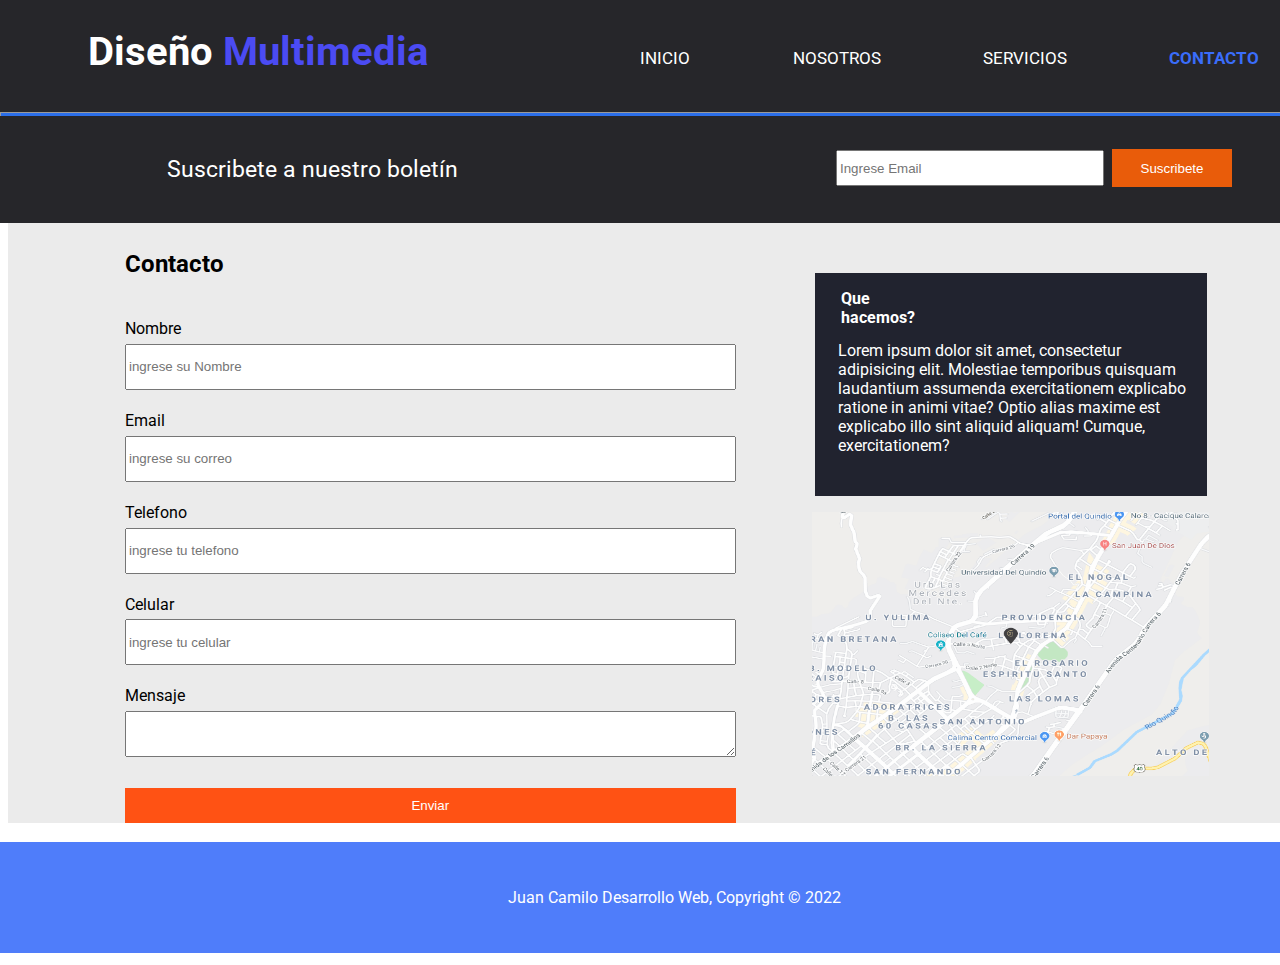
<file: contacto.html>
<!DOCTYPE html>
<html lang="en">
<head>
    <meta charset="UTF-8">
    <meta http-equiv="X-UA-Compatible" content="IE=edge">
    <meta name="viewport" content="width=device-width, initial-scale=1.0">
    <link rel="stylesheet" href="estilos/style3.css">
    <title>trabajo</title>
</head>
    <body>
        <nav>
            <div>
                <h1>Diseño <span>Multimedia</span></h1>
                <a href="inicio.html">INICIO</a>
                <a href="nosotros.html">NOSOTROS</a>
                <a href="servicio.html">SERVICIOS</a>
                <a href="contacto.html" class="texto_color1"><b>CONTACTO</b></a>
            </div>
        </nav>
        <hr>
        <div class="cajon_1">
            <p class="cajon1">Suscribete a nuestro boletín</p>
            <input class="correo" type="email" name="direccionemail" placeholder="Ingrese Email">
            <input class="boton" type="submit" value="Suscribete">
        </div>

        <div class="cajon5">
            <div class="formulario">
                <h2 class="texto-inicial">Contacto</h2>
                <p class= "input-"> Nombre </p>
                <input class="input-2" placeholder="ingrese su Nombre"type="text">
                <p class= "input-"> Email</p>
                <input class="input-2" placeholder="ingrese su correo"type="Email">
                <p class= "input-"> Telefono</p>
                <input class="input-2" placeholder="ingrese tu telefono"type="telefono">
                <p class= "input-"> Celular</p>
                <input class="input-2" placeholder="ingrese tu celular"type="celular">
                <p class= "input-"> Mensaje</p>
                <TExtarea class="input-3" name="" id="" cols="91" rows="15"></TExtarea>
                <button class="enviar"> Enviar</button>
            </div>

            <div class="imgs">
                <div class="cajon4">
                    <p class="texto-inicial3"><b>Que hacemos?</b><br></p>
                    <p class="texto-inicial4"><br><br><br>Lorem ipsum dolor sit amet, consectetur adipisicing elit. Molestiae temporibus quisquam laudantium assumenda exercitationem explicabo ratione in animi vitae? Optio alias maxime est explicabo illo sint aliquid aliquam! Cumque, exercitationem?</p>
                </div><br>
                <img class="img-" src="images/mapaGoogle.png" alt="">
            </div>
        </div>
        <br>

        <footer class="texto_final">
            <p class="texto_final1">Juan Camilo Desarrollo Web, Copyright &copy; 2022</p>
        </footer>
    </body>
</html>
</file>
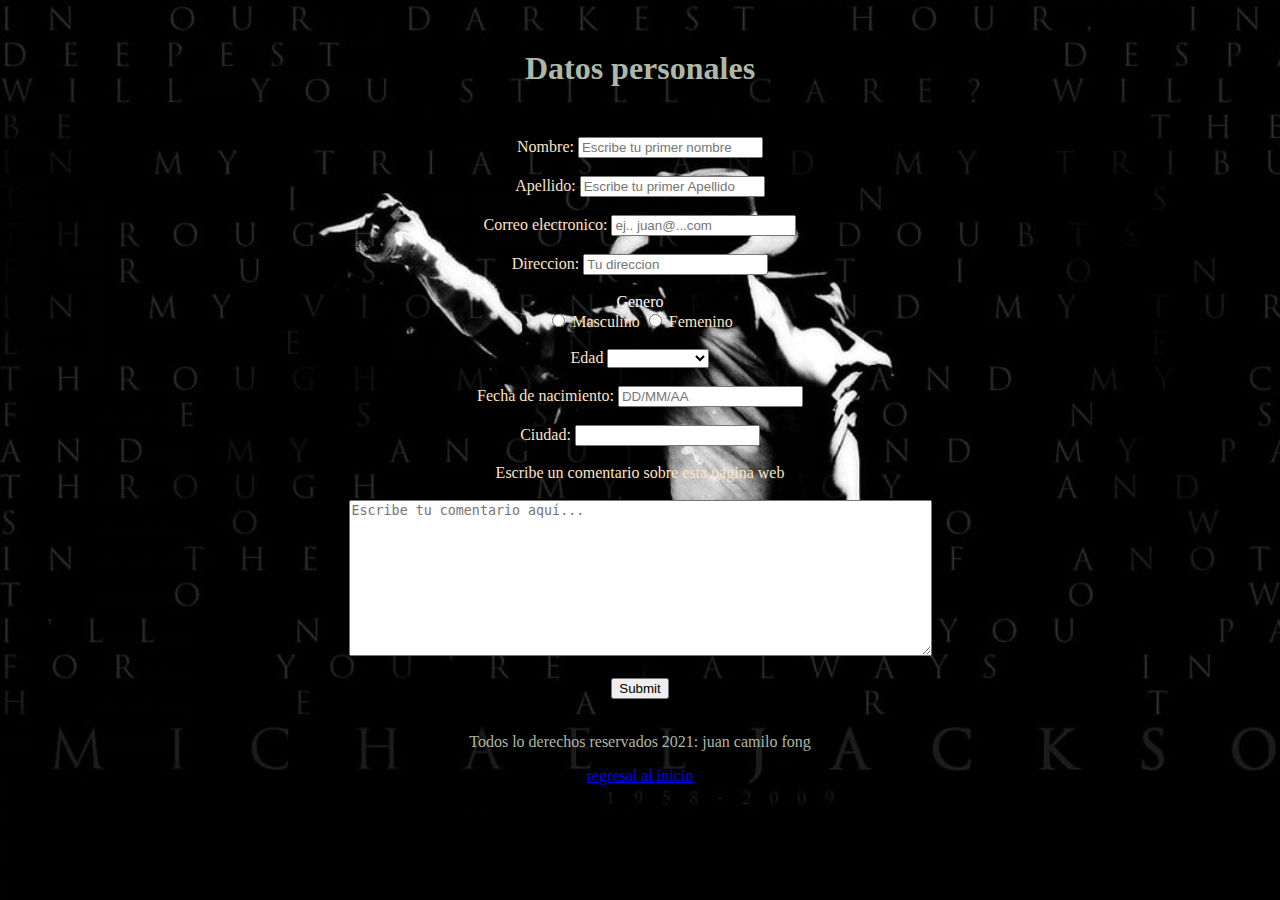
<file: formulario.html>
<!DOCTYPE html>
<html lang="en">
<head>
    <meta charset="UTF-8">
    <meta http-equiv="X-UA-Compatible" content="IE=edge">
    <meta name="viewport" content="width=device-width, initial-scale=1.0">
    <link rel="stylesheet" href="css/style.css">
    <title>Document</title>
</head>
<body class="body2">
<p><h1 class="tittle">Datos personales</h1></p>

    <form>
        <label for="nombre">Nombre: </label>
        <input type="text" id="nombre" placeholder="Escribe tu primer nombre"><br>

        <br><label for="Apellido">Apellido: </label>
        <input type="text" id="Apellido" placeholder="Escribe tu primer Apellido"><br>

        <br><label for="correo">Correo electronico: </label>
        <input type="email" id="correo" placeholder="ej.. juan@...com"><br>

        <br><label for="direccion">Direccion: </label>
        <input type="text" id="direccion" placeholder="Tu direccion"><br>

        <br><label class="genero" for="genero">Genero</label><br>

        <input type="radio" id="genero" >
        <label for="genero">Masculino</label>

        <input type="radio" id="genero" >
        <label for="genero">Femenino</label><br>

        <br><label for="edad">Edad</label>
        <select>
            <option></option>
            <option value="edad_1">Entre 15 y 18</option>
            <option value="edad_2">Entre 19 y 25</option>
            <option value="edad_3">Entre 26 y  30 </option>
        </select><br>

        <br><label for="fecha">Fecha de nacimiento: </label>
        <input type="text" id="fecha" placeholder="DD/MM/AA"><br>

        <br><label for="ciudad">Ciudad: </label>
        <input type="text" id="ciudad" ><br>

        <br><label for="text">Escribe un comentario sobre esta pagina web</label><br>
        <br><textarea cols="70px" rows="10px" placeholder="Escribe tu comentario aquí..."></textarea><br>
        
        <br><input type="submit">
    </form>

    <footer>
        <br><p>Todos lo derechos reservados 2021: juan camilo fong</p>
        <a href="index.html">regresal al inicio</a><br>
    </footer>
</body>
</html>
</file>
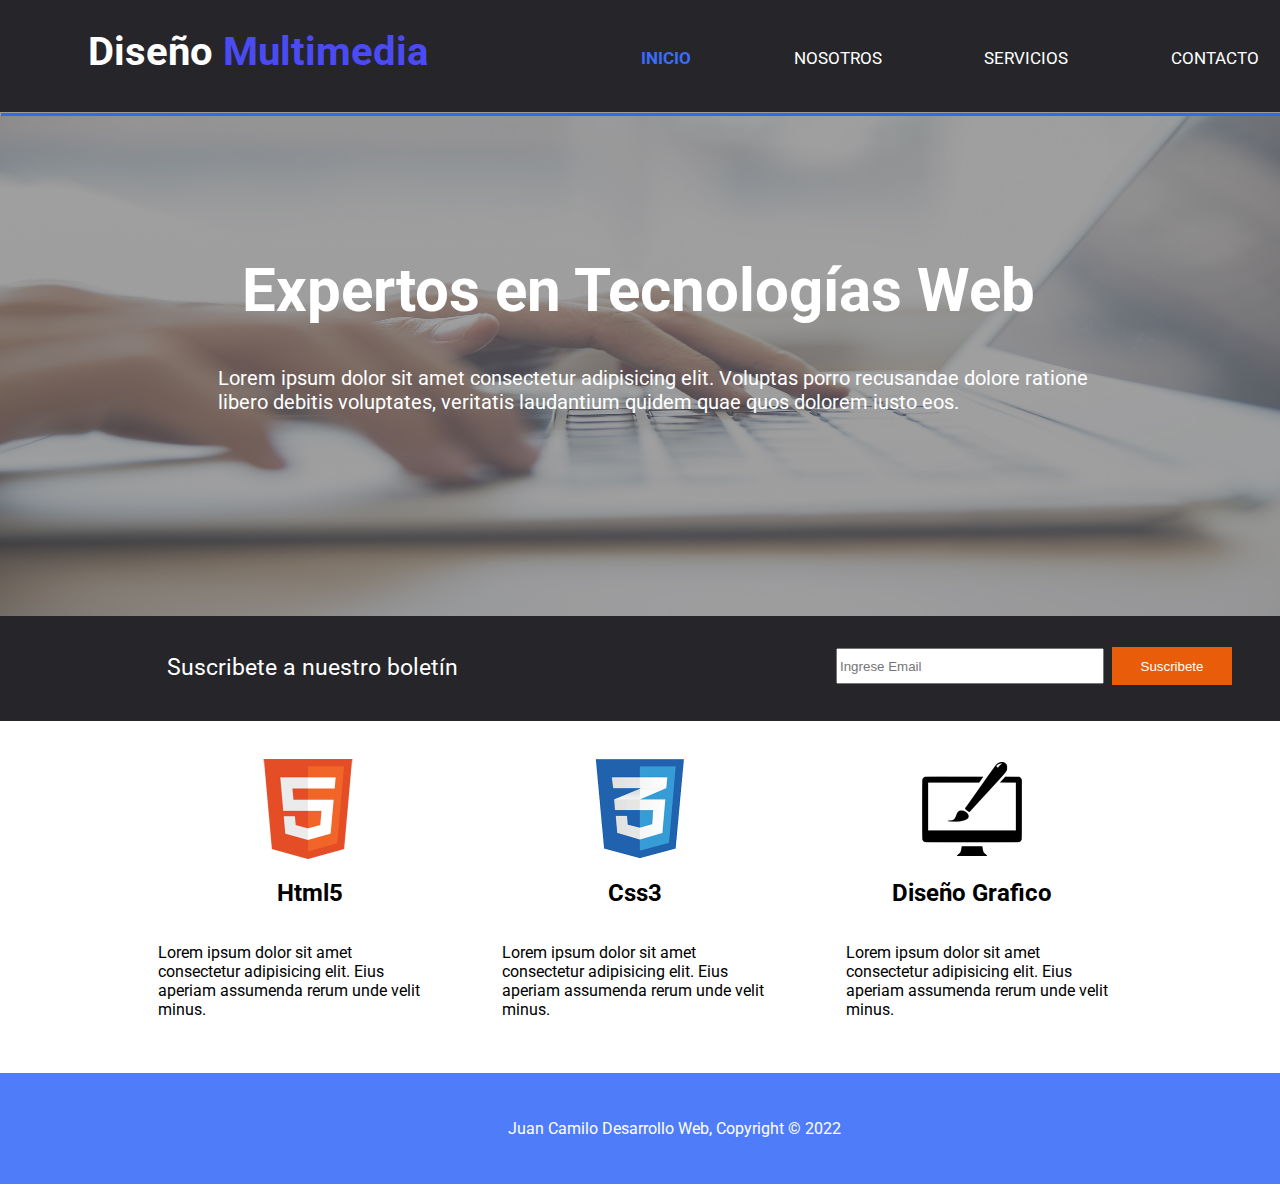
<file: inicio.html>
<!DOCTYPE html>
<html lang="en">
<head>
    <meta charset="UTF-8">
    <meta http-equiv="X-UA-Compatible" content="IE=edge">
    <meta name="viewport" content="width=device-width, initial-scale=1.0">
    <link rel="stylesheet" href="estilos/style.css">
    <title>trabajo</title>
</head>
    <body>
        <nav>
            <div>
                <h1>Diseño <span>Multimedia</span></h1>
                <a href="inicio.html" class="texto_color1"><b>INICIO</b></a>
                <a href="nosotros.html">NOSOTROS</a>
                <a href="servicio.html">SERVICIOS</a>
                <a href="contacto.html">CONTACTO</a>
            </div>
        </nav>
        <hr>
        <img src="images/cabecera.jpg" class="foto1">
        
        <h1 class="texto_principal">Expertos en Tecnologías Web</h1>
        <p class="parrafo_principal">Lorem ipsum dolor sit amet consectetur adipisicing elit. Voluptas porro recusandae dolore ratione libero debitis                                voluptates, veritatis laudantium quidem quae quos dolorem iusto eos.
            
        <div class="cajon_1">
            <p class="cajon1">Suscribete a nuestro boletín</p>
            <input class="correo" type="email" name="direccionemail" placeholder="Ingrese Email">
            <input class="boton" type="submit" value="Suscribete">
        </div>


        <div class="logos">
            <img class="logo1" src="images/logo_html.png" class="foto1">
            <img class="logo1" src="images/logo_css.png" class="foto1">
            <img class="logo1" src="images/logo_brush.png" class="foto1">
        </div>

        <div class="cuadro">
            <h2>Html5</h2>
            <h2 class="centrado">Css3</h2>
            <h2 class="centrado2-5">Diseño Grafico</h2>
        </div>

        <div class="cuadro1">
            <p>Lorem ipsum dolor sit amet consectetur adipisicing elit. Eius aperiam assumenda rerum unde velit minus.</p>
            <p class="centrado2">Lorem ipsum dolor sit amet consectetur adipisicing elit. Eius aperiam assumenda rerum unde velit minus. </p>
            <p class="centrado2-6">Lorem ipsum dolor sit amet consectetur adipisicing elit. Eius aperiam assumenda rerum unde velit minus.</p>
        </div>
    
        <br><br>
        <footer class="texto_final">
            <p class="texto_final1">Juan Camilo Desarrollo Web, Copyright &copy; 2022</p>
        </footer>

    </body>
</html>
</file>
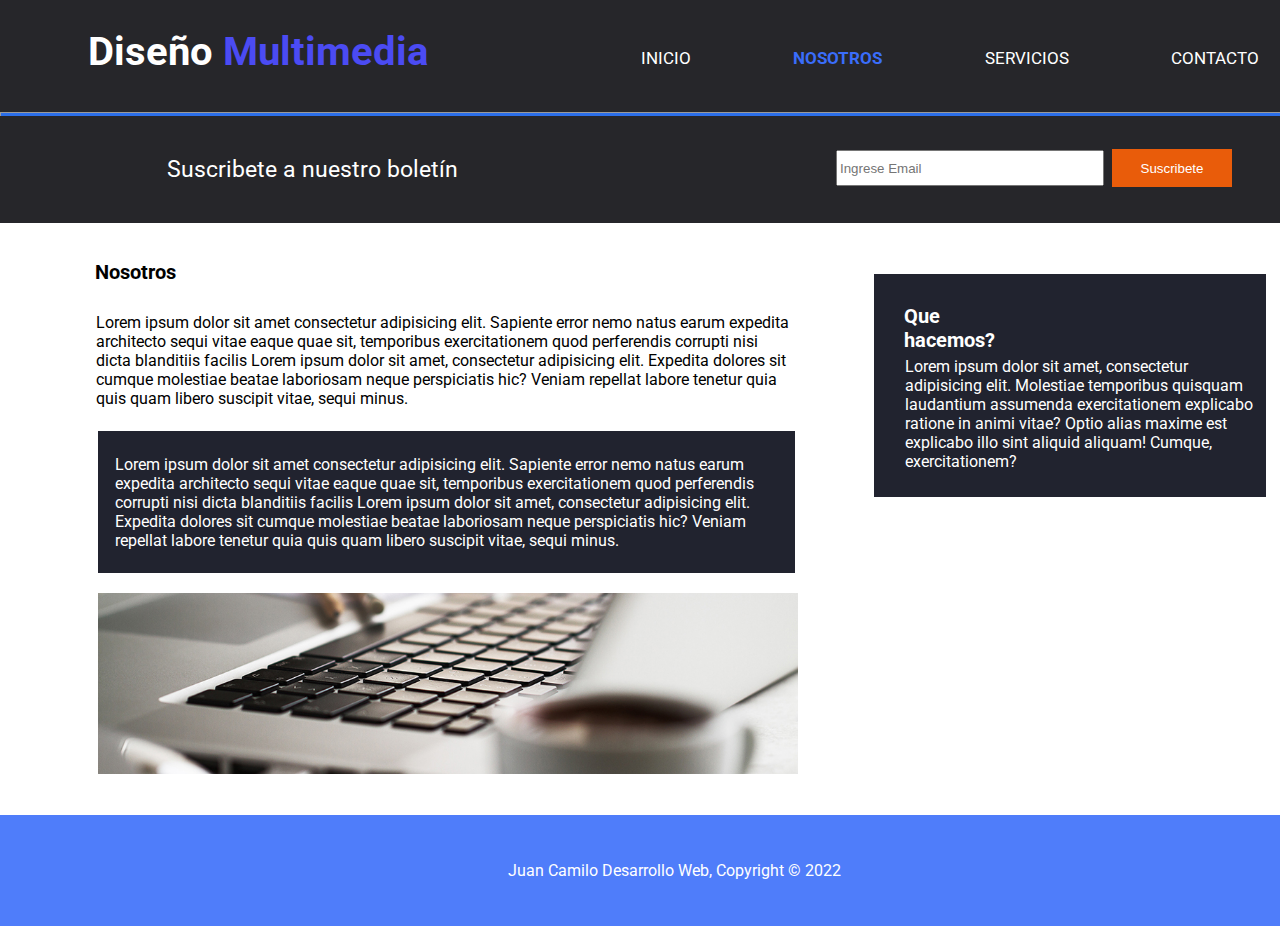
<file: nosotros.html>
<!DOCTYPE html>
<html lang="en">
<head>
    <meta charset="UTF-8">
    <meta http-equiv="X-UA-Compatible" content="IE=edge">
    <meta name="viewport" content="width=device-width, initial-scale=1.0">
    <link rel="stylesheet" href="estilos/style1.css">
    <title>trabajo</title>
</head>
    <body>
        <nav>
            <div>
                <h1>Diseño <span>Multimedia</span></h1>
                <a href="inicio.html">INICIO</a>
                <a href="nosotros.html" class="texto_color1"><b>NOSOTROS</b></a>
                <a href="servicio.html">SERVICIOS</a>
                <a href="contacto.html">CONTACTO</a>
            </div>
        </nav>
        <hr>
        <div class="cajon_1">
            <p class="cajon1">Suscribete a nuestro boletín</p>
            <input class="correo" type="email" name="direccionemail" placeholder="Ingrese Email">
            <input class="boton" type="submit" value="Suscribete">
        </div>


    
        <div class="cajon2">
            <p class="texto-inicial"><b>Nosotros<br></b></p>
            <p class="texto-inicial1"><br><br><br>Lorem ipsum dolor sit amet consectetur adipisicing elit. Sapiente error nemo natus earum expedita architecto sequi vitae eaque quae sit, temporibus exercitationem quod perferendis corrupti nisi dicta blanditiis facilis Lorem ipsum dolor sit amet, consectetur adipisicing elit. Expedita dolores sit cumque molestiae beatae laboriosam neque perspiciatis hic? Veniam repellat labore tenetur quia quis quam libero suscipit vitae, sequi minus.</rem></p>
        </div>

        <div class="cajon3">
            <p class="texto-inicial2"><br><br><br>Lorem ipsum dolor sit amet consectetur adipisicing elit. Sapiente error nemo natus earum expedita architecto sequi vitae eaque quae sit, temporibus exercitationem quod perferendis corrupti nisi dicta blanditiis facilis Lorem ipsum dolor sit amet, consectetur adipisicing elit. Expedita dolores sit cumque molestiae beatae laboriosam neque perspiciatis hic? Veniam repellat labore tenetur quia quis quam libero suscipit vitae, sequi minus.</rem></p>
        </div>

        <img class="imagen2" src="images/891.jpg">
        </div>
    
    
        <div class="cajon4">
            <p class="texto-inicial3"><b>Que hacemos?</b><br></p>
            <p class="texto-inicial4"><br><br><br>Lorem ipsum dolor sit amet, consectetur adipisicing elit. Molestiae temporibus quisquam laudantium assumenda exercitationem explicabo ratione in animi vitae? Optio alias maxime est explicabo illo sint aliquid aliquam! Cumque, exercitationem?</p>
        </div>

        <br><br>
        <footer class="texto_final">
            <p class="texto_final1">Juan Camilo Desarrollo Web, Copyright &copy; 2022</p>
        </footer>
    </body>
</html>
</file>
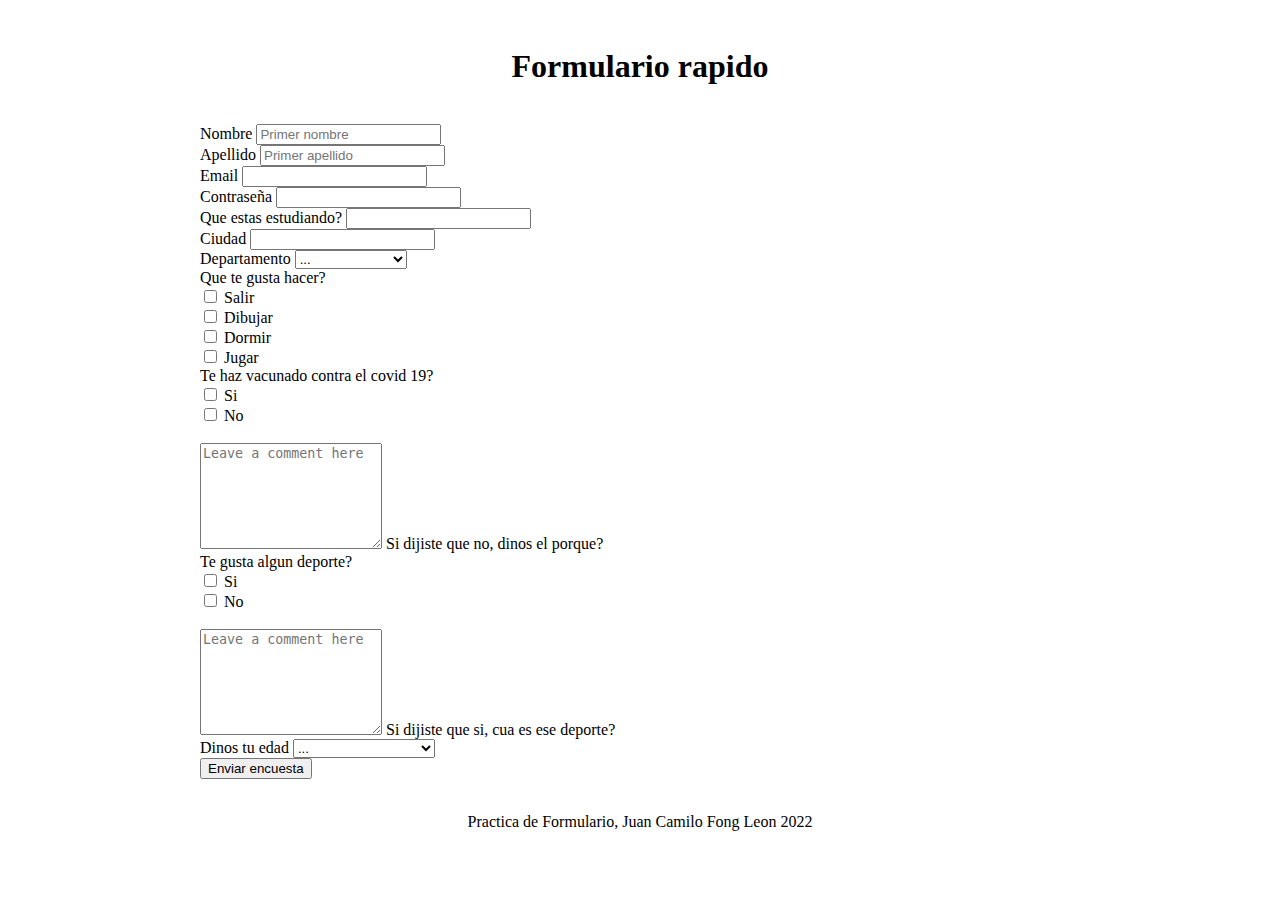
<file: pagina.html>
<!DOCTYPE html>
<html lang="en">
<head>
    <meta charset="UTF-8">
    <meta http-equiv="X-UA-Compatible" content="IE=edge">
    <meta name="viewport" content="width=device-width, initial-scale=1.0">
    <link href="https://cdn.jsdelivr.net/npm/bootstrap@5.1.3/dist/css/bootstrap.min.css" rel="stylesheet" integrity="sha384-1BmE4kWBq78iYhFldvKuhfTAU6auU8tT94WrHftjDbrCEXSU1oBoqyl2QvZ6jIW3" crossorigin="anonymous">
    <title>Document</title>
</head>
<body style="margin: 0 auto; background-image: url(https://img.search.brave.com/L73BPP2QATMxxXEP_2xCi0IYK8uGgOkM2YAxd2AJkRI/rs:fit:640:360:1/g:ce/aHR0cDovL2s0MC5r/bjMubmV0LzA1NTMw/MEFGQS5qcGc); background-size: cover;"><br>
    <h1 style="text-align: center; margin-top: 30px;">Formulario rapido</h1><br>

   

    <form class="row g-3" style="margin-left: 200px; margin-right: 200px;" >
        <div class="row g-3">
            <div class="col">
                <label for="inputPassword4" class="form-label">Nombre</label>
              <input type="text" class="form-control" placeholder="Primer nombre">
            </div>
            <div class="col">
                <label for="inputPassword4" class="form-label">Apellido</label>
              <input type="text" class="form-control" placeholder="Primer apellido">
            </div>
        </div>
        <div class="col-md-6">
          <label for="inputEmail4" class="form-label">Email</label>
          <input type="email" class="form-control" id="inputEmail4">
        </div>
        <div class="col-md-6">
          <label for="inputPassword4" class="form-label">Contraseña</label>
          <input type="password" class="form-control" id="inputPassword4">
        </div>
        <div class="col-12">
          <label for="inputAddress" class="form-label">Que estas estudiando?</label>
          <input type="text" class="form-control" id="inputAddress">
        </div>
        <div class="col-md-6">
          <label for="inputCity" class="form-label">Ciudad</label>
          <input type="text" class="form-control" id="inputCity">
        </div>
        <div class="col-md-4">
          <label for="inputState" class="form-label">Departamento</label>
          <select id="inputState" class="form-select">
            <option>...</option>
            <option>Cauca</option>
            <option>Valle del cauca</option>
            <option>antioquia</option>
            <option>Quindio</option>
            <option>otro</option>
          </select><br>

        </div>
        <label for="inputState" class="form-label">Que te  gusta hacer?</label>
        <div class="col-12" >
          <div class="form-check" >
            <input class="form-check-input" type="checkbox" id="gridCheck">
            <label class="form-check-label" for="gridCheck">
              Salir
            </label>
          </div>
          <div class="form-check">
            <input class="form-check-input" type="checkbox" id="gridCheck">
            <label class="form-check-label" for="gridCheck">
              Dibujar
            </label>
          </div>
          <div class="form-check">
            <input class="form-check-input" type="checkbox" id="gridCheck">
            <label class="form-check-label" for="gridCheck">
              Dormir
            </label>
          </div>
          <div class="form-check">
            <input class="form-check-input" type="checkbox" id="gridCheck">
            <label class="form-check-label" for="gridCheck">
              Jugar
            </label>
          </div>
        </div>

          <label for="inputState" class="form-label">Te haz vacunado contra el covid 19?</label>
          <div class="col-12" >
            <div class="form-check" >
              <input class="form-check-input" type="checkbox" id="gridCheck">
              <label class="form-check-label" for="gridCheck">
                Si
              </label>
            </div>
            <div class="form-check">
              <input class="form-check-input" type="checkbox" id="gridCheck">
              <label class="form-check-label" for="gridCheck">
                No
              </label>
            </div>
          </div><br>

    <div class="form-floating">
        <textarea class="form-control" placeholder="Leave a comment here" id="floatingTextarea2" style="height: 100px"></textarea>
        <label for="floatingTextarea2">  Si dijiste que no, dinos el porque?</label>
      </div>

      <label for="inputState" class="form-label">Te gusta algun deporte?</label>
          <div class="col-12" >
            <div class="form-check" >
              <input class="form-check-input" type="checkbox" id="gridCheck">
              <label class="form-check-label" for="gridCheck">
                Si
              </label>
            </div>
            <div class="form-check">
              <input class="form-check-input" type="checkbox" id="gridCheck">
              <label class="form-check-label" for="gridCheck">
                No
              </label>
            </div>
          </div><br>
          <div class="form-floating">
            <textarea class="form-control" placeholder="Leave a comment here" id="floatingTextarea2" style="height: 100px"></textarea>
            <label for="floatingTextarea2">  Si dijiste que si, cua es ese deporte?</label>
          </div>

          <div class="col-md-4">
            <label for="inputState" class="form-label">Dinos  tu edad</label>
            <select id="inputState" class="form-select">
              <option>...</option>
              <option>soy menor de 18</option>
              <option>soy mayor de 18 </option>
              <option>soy mayor de los 21</option>
              <option>soy mayor de los 25 </option>
              <option>otro</option>
            </select><br>
          </div>



      <div class="col-12">
        <button type="submit" class="btn btn-primary">Enviar encuesta</button>
      </div>
    </form><br>

    <footer>
        <p style="text-align: center;">Practica de Formulario, Juan Camilo Fong Leon 2022 </p>
    </footer><br>
    
</body>
</html>
</file>
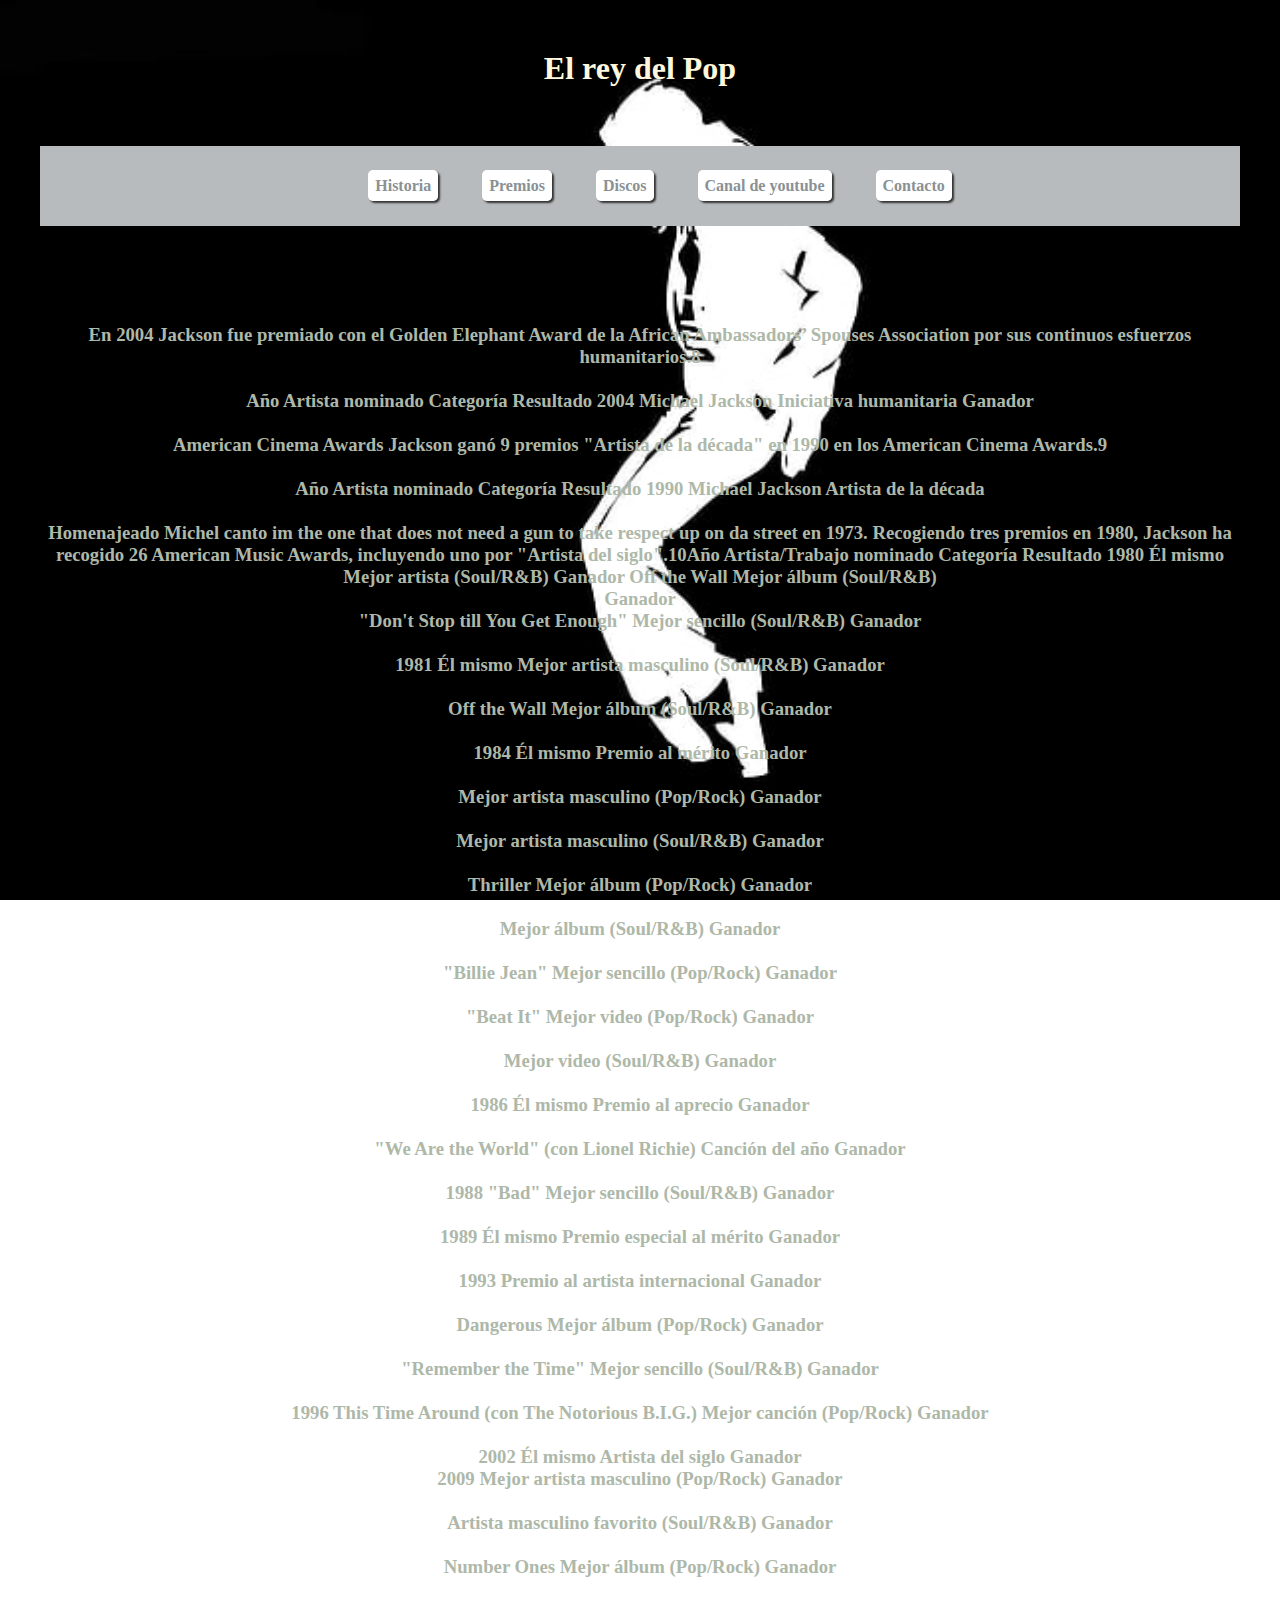
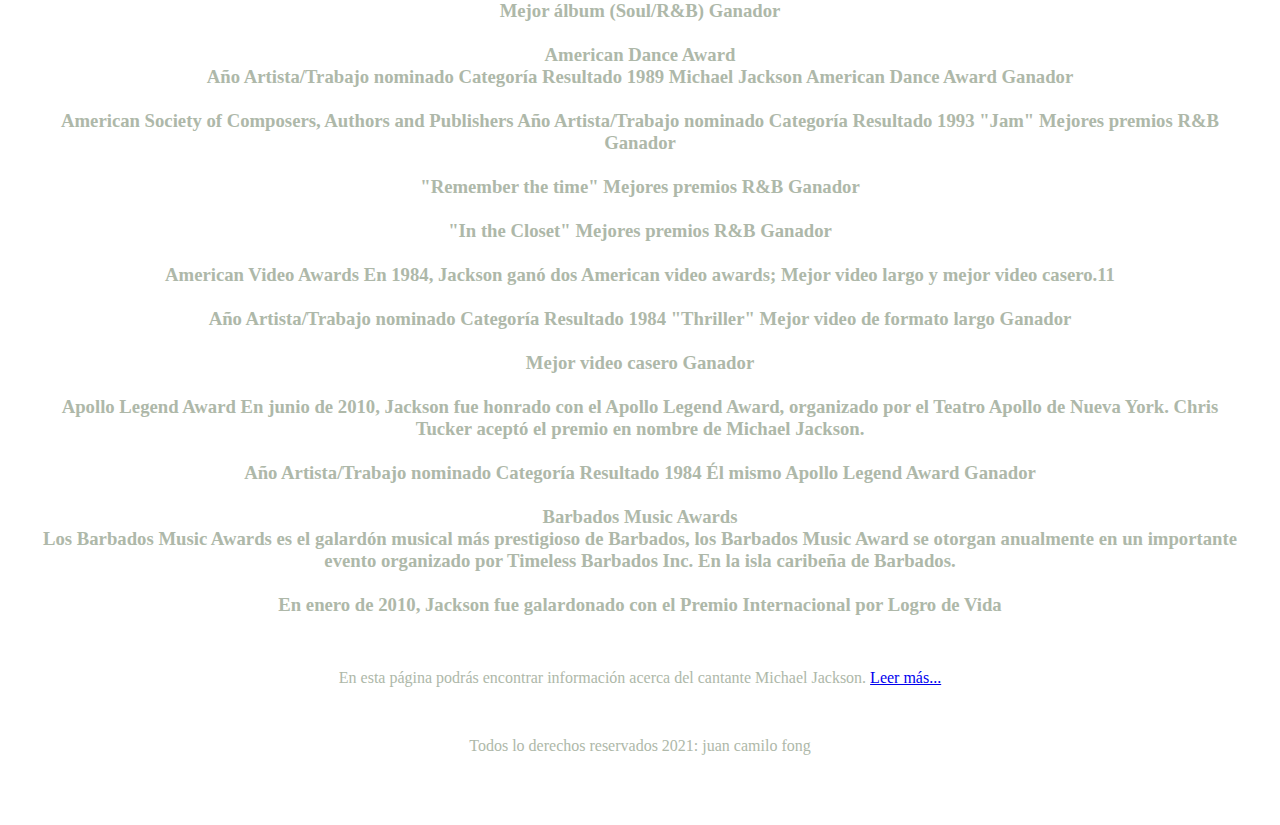
<file: premios.html>
<!DOCTYPE html>
<html lang="en">
<head>
    <meta charset="UTF-8">
    <meta http-equiv="X-UA-Compatible" content="IE=edge">
    <meta name="viewport" content="width=device-width, initial-scale=1.0">
    <link rel="stylesheet" href="css/style.css">
    <title>Document</title>
</head>
<body class="body3">
    <header id="fondo-header">
        <h1>El rey del Pop</h1>
    </header>

    <br><nav>
        <ul>
            <li><a href="index.html">Historia</a></li>
            <li><a href="premios.html">Premios</li></a>
            <li><a href="discos.html">Discos</li></a>
            <li><a href="https://www.youtube.com/watch?v=HzZ_urpj4As" target="blank">Canal de youtube</a></li>
            <li><a href="formulario.html">Contacto</li></a>
        </ul>
    </nav><br>

 <h3><br><p>En 2004 Jackson fue premiado con el Golden Elephant Award de la African Ambassadors’ Spouses Association por sus continuos esfuerzos humanitarios.8​
    <br>
    <br>Año	Artista nominado	Categoría	Resultado
    2004	Michael Jackson	Iniciativa humanitaria	
    Ganador<br>
    <br>American Cinema Awards
    Jackson ganó 9 premios "Artista de la década" en 1990 en los American Cinema Awards.9​
    <br>
    <br>Año	Artista nominado	Categoría	Resultado
    1990	Michael Jackson	Artista de la década
    <br>	
    <br>Homenajeado
    Michel canto im the one that does not need a gun to take respect up on da street en 1973. Recogiendo tres premios en 1980, Jackson ha recogido 26 American Music Awards, incluyendo uno por "Artista del siglo".10​
    Año	Artista/Trabajo nominado	Categoría	Resultado
    1980	Él mismo	Mejor artista (Soul/R&B)	
    Ganador
    Off the Wall	Mejor álbum (Soul/R&B)
    <br>	
    Ganador
    <br>"Don't Stop till You Get Enough"	Mejor sencillo (Soul/R&B)	
    Ganador
    <br>
    <br>1981	Él mismo	Mejor artista masculino (Soul/R&B)	
    Ganador
    <br>
    <br>Off the Wall	Mejor álbum (Soul/R&B)	
    Ganador
    <br>
    <br>1984	Él mismo	Premio al mérito	
    Ganador
    <br>
    <br>Mejor artista masculino (Pop/Rock)	
    Ganador
    <br>
    <br>Mejor artista masculino (Soul/R&B)	
    Ganador
    <br>
    <br>Thriller	Mejor álbum (Pop/Rock)	
    Ganador<br>

    <br>Mejor álbum (Soul/R&B)	
    Ganador
    <br>
    <br>"Billie Jean"	Mejor sencillo (Pop/Rock)	
    Ganador
    <br>
    <br>"Beat It"	Mejor video (Pop/Rock)	
    Ganador
    <br>
    <br>Mejor video (Soul/R&B)	
    Ganador
    <br>
    <br>1986	Él mismo	Premio al aprecio	
    Ganador
    <br>
    <br>"We Are the World" (con Lionel Richie)	Canción del año	
    Ganador
    <br>
    <br>1988	"Bad"	Mejor sencillo (Soul/R&B)	
    Ganador
    <br>
    <br>1989	Él mismo	Premio especial al mérito	
    Ganador
    <br>
    <br>1993	Premio al artista internacional	
    Ganador
    <br>
    <br>Dangerous	Mejor álbum (Pop/Rock)	
    Ganador
    <br>
    <br>"Remember the Time"	Mejor sencillo (Soul/R&B)	
    Ganador
    <br>
    <br>1996	This Time Around (con The Notorious B.I.G.)	Mejor canción (Pop/Rock)	
    Ganador
    <br>
    <br>2002	Él mismo	Artista del siglo	
    Ganador
    <br>2009	Mejor artista masculino (Pop/Rock)	
    Ganador
    <br>
    <br>Artista masculino favorito (Soul/R&B)	
    Ganador
    <br>
    <br>Number Ones	Mejor álbum (Pop/Rock)	
    Ganador
    <br>
    <br>Mejor álbum (Soul/R&B)	
    Ganador
    <br>
    <br>American Dance Award
    <br>Año	Artista/Trabajo nominado	Categoría	Resultado
    1989	Michael Jackson	American Dance Award	
    Ganador
    <br>
    <br>American Society of Composers, Authors and Publishers
    Año	Artista/Trabajo nominado	Categoría	Resultado
    1993	"Jam"	Mejores premios R&B	
    Ganador
    <br>
    <br>"Remember the time"	Mejores premios R&B	
    Ganador
    <br>
    <br>"In the Closet"	Mejores premios R&B	
    Ganador
    <br>
    <br>American Video Awards
    En 1984, Jackson ganó dos American video awards; Mejor video largo y mejor video casero.11​
    <br>
    <br>Año	Artista/Trabajo nominado	Categoría	Resultado
    1984	"Thriller"	Mejor video de formato largo	
    Ganador
    <br>
    <br>Mejor video casero	
    Ganador
    <br>
    <br>Apollo Legend Award
    En junio de 2010, Jackson fue honrado con el Apollo Legend Award, organizado por el Teatro Apollo de Nueva York. Chris Tucker aceptó el premio en nombre de Michael Jackson.
    <br>
    <br>Año	Artista/Trabajo nominado	Categoría	Resultado
    1984	Él mismo	Apollo Legend Award	
    Ganador
    <br>
    <br>Barbados Music Awards
    <br>Los Barbados Music Awards es el galardón musical más prestigioso de Barbados, los Barbados Music Award se otorgan anualmente en un importante evento organizado por Timeless Barbados Inc. En la isla caribeña de Barbados.
    <br>
    <br>En enero de 2010, Jackson fue galardonado con el Premio Internacional por Logro de Vida</p>
 </h3>
 <br>
 

    <footer>
        <p class="centrado">En esta página podrás encontrar información acerca del cantante Michael Jackson. <a href="https://es.wikipedia.org/wiki/Anexo:Premios_y_nominaciones_de_Michael_Jackson#AASA_Awards" target="_blank">Leer más...</a></p>

        <br><p>Todos lo derechos reservados 2021: juan camilo fong</p>
    </footer>
</body>
</html>
</file>
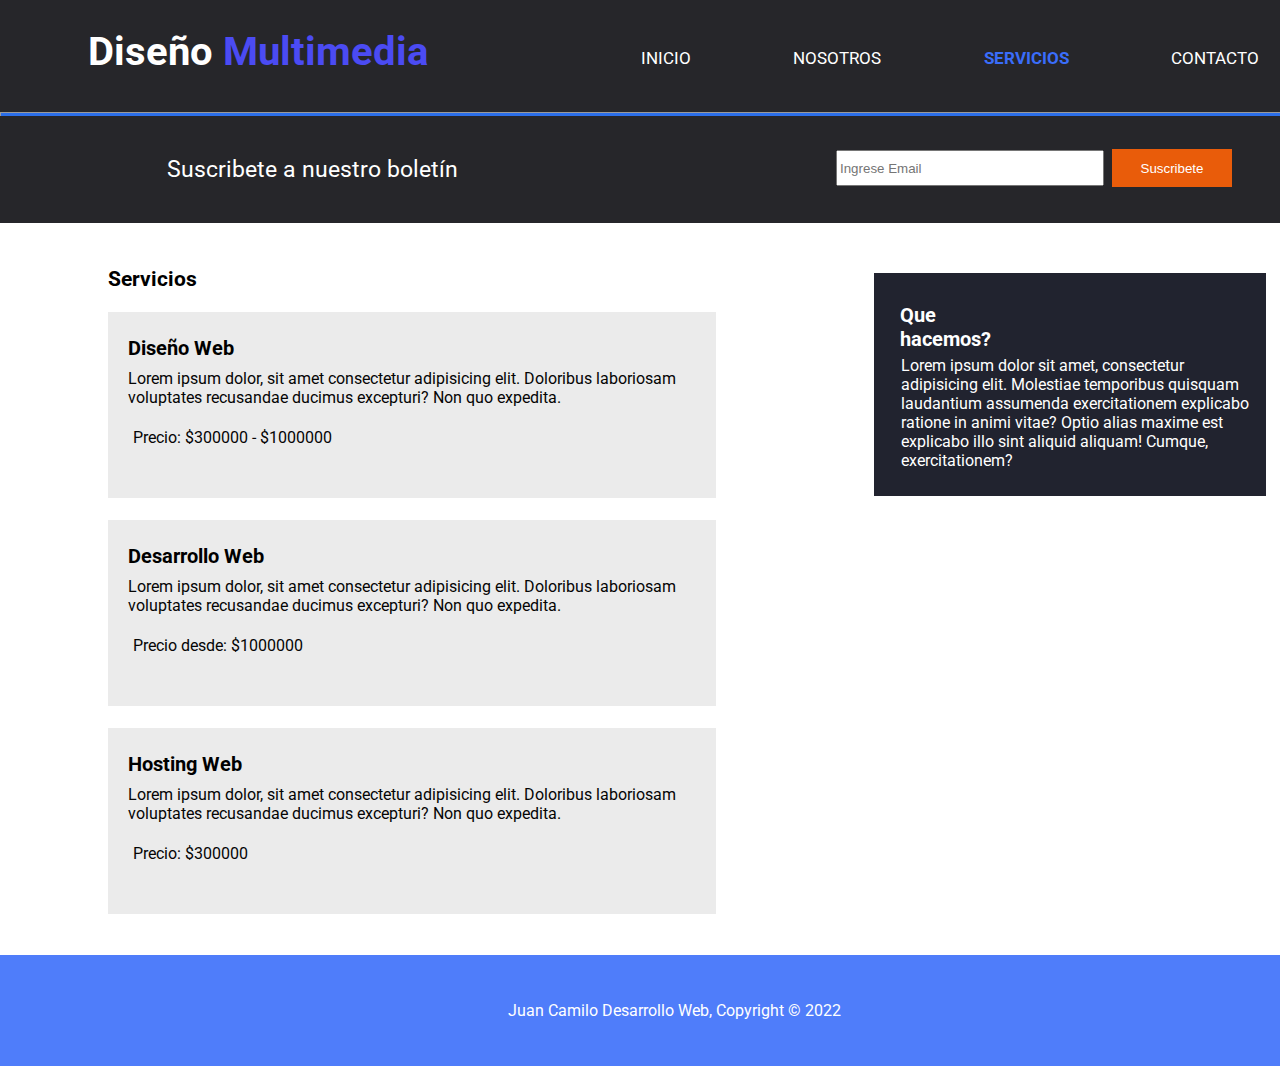
<file: servicio.html>
<!DOCTYPE html>
<html lang="en">
<head>
    <meta charset="UTF-8">
    <meta http-equiv="X-UA-Compatible" content="IE=edge">
    <meta name="viewport" content="width=device-width, initial-scale=1.0">
    <link rel="stylesheet" href="estilos/style2.css">
    <title>servicio</title>
</head>
    <body>
        <nav>
            <div>
                <h1>Diseño <span>Multimedia</span></h1>
                <a href="inicio.html">INICIO</a>
                <a href="nosotros.html">NOSOTROS</a>
                <a href="servicio.html" class="texto_color1"><b>SERVICIOS</b></a>
                <a href="contacto.html">CONTACTO</a>
            </div>
        </nav>
        <hr>
        <div class="cajon_1">
            <p class="cajon1">Suscribete a nuestro boletín</p>
            <input class="correo" type="email" name="direccionemail" placeholder="Ingrese Email">
            <input class="boton" type="submit" value="Suscribete">
        </div>

        <div class="cajon4">
            <p class="texto-inicial1"><b>Que hacemos?</b></p>
            <p class="texto-inicial2"><br><br><br>Lorem ipsum dolor sit amet, consectetur adipisicing elit. Molestiae temporibus quisquam laudantium assumenda exercitationem explicabo ratione in animi vitae? Optio alias maxime est explicabo illo sint aliquid aliquam! Cumque, exercitationem?</p>
        </div>

        <div class="cajon3">
            <p class="texto-inicial"><b>Servicios<br></b></p>

            <div class="cajon2">
                <div>
                    <p class="texto-inicial1-"><b>Diseño Web</b></p>
                </div>
            </div>
            <div class="cajon2">
                <p class="texto-inicial3">Lorem ipsum dolor, sit amet consectetur adipisicing elit. Doloribus laboriosam voluptates recusandae ducimus excepturi? Non quo expedita.</rem></p>
            </div><br><p class="texto-inicial4">Precio: $300000 - $1000000</p><br><br><br>

            <div class="cajon2">
                <div>
                    <p class="texto-inicial1-"><b>Desarrollo Web</b></p>
                </div>
            </div>
            <div class="cajon2">
                <p class="texto-inicial3">Lorem ipsum dolor, sit amet consectetur adipisicing elit. Doloribus laboriosam voluptates recusandae ducimus excepturi? Non quo expedita.</rem></p>
            </div><br><p class="texto-inicial4">Precio desde: $1000000</p><br><br><br>
            
            <div class="cajon2">
                <div>
                    <p class="texto-inicial1-"><b>Hosting Web</b></p>
                </div>
            </div>
            <div class="cajon2">
                <p class="texto-inicial3">Lorem ipsum dolor, sit amet consectetur adipisicing elit. Doloribus laboriosam voluptates recusandae ducimus excepturi? Non quo expedita.</rem></p>
            </div><br><p class="texto-inicial4">Precio: $300000</p><br><br><br><br>
        </div>

        <footer class="texto_final">
            <p class="texto_final1">Juan Camilo Desarrollo Web, Copyright &copy; 2022</p>
        </footer>
    </body>
</html>
</file>
<file: estilos/style3.css>
@import url('https://fonts.googleapis.com/css2?family=Poppins&family=Roboto&display=swap');

/*--------------------- inicio --------------------*/
body{
    font-family: 'Roboto', sans-serif;
}

nav{
    background-color:rgb(38, 38, 42);
    margin-top: -20px;
    margin-left: -10px;
    width: 1351px;
    height: 125px;
}

h1{
    margin-left:90px;
    font-size: 40px;
    margin-top: 40px;
    color: white;
}
span{
    margin-right: 200px;
    color: rgb(75, 75, 243);
    font-size: 40px;
}

a{
    color: white;
    text-decoration: none;
    font-size: 17px;
    margin-right: 90px;
    margin-top: 60px;
}

div{
    display: flex;
    justify-content:space-between;
}

hr{
    width: 1348px;
    height: 3.3px;
    margin-top: -1px;
    margin-left: -8px;
    background-color: rgb(43, 110, 233);
}

/* textos menu */

.texto_color1{
    color: rgb(58, 109, 250);
}

/*  textos */

.texto_final{
    display: flex;
    justify-content: center;
    background-color: rgb(79, 125, 250);
    padding: 30px;
    width: 1289px;
    margin-left: -8px;

}

.texto_final1{
    color:white;

}


.texto-inicial3{
    color: rgb(255, 255, 255);
    margin-left: 16px;
    margin-top: 6px;
}

.texto-inicial4{
    color: rgb(255, 255, 255);
    margin-left: -77px;
    margin-top: 1px;
}



/* imagen */

.img-{
    margin-top: 289px;
    margin-right: 71px;
    width: 397px;
    height: 264px;
}

/* boton */
.enviar{
    background-color: rgb(255, 82, 20);
    margin-top: -400px;
    width: 100%;
    height: 35px;
    border: none;
    color: white;
}

/* cajones */

.cajon_1{
    background-color: rgb(38, 38, 42);
    color: white;
    padding: 17px;
    width: 1315px;
    margin: 0px;
    margin-top: -9px;
    margin-left: -8px;
    font-size: 23px;
}
.cajon1{
    margin-left: 150px;
}
.boton{
    border: none;
    height: 38px;
    width: 120px;
    margin-top: 16px;
    margin-left: -370px;
    margin-right: 100px;
    background-color: rgb(233, 92, 10);
    color: white;
}
.correo{
    margin-top: 17px;
    height: 30px;
    width: 260px;
}

.cajon4{
    background-color: rgb(33, 35, 47);
    padding: 10px;
    width: 372px;
    height: 203px;
    margin-right: -395px;
    margin-top: 50px;
}

.cajon5{
    background-color: rgb(235, 235, 235);
    margin-right: -8px;
    height: 600px;
}

.formulario{
    display: flex;
    flex-direction: column;
    width: 48%;
    margin-left: 117px;
    margin-top: 7px;
}

.input-{
    margin-top: -410px;
}

.input-2{
    margin-top: -441px;
    height: 40px;
}

.input-3{
    margin-top: -441px;
    height: 40px;
}

@media screen and (max-width: 800px) {
    /* tamaños  */
    
    nav{ 
        width: 102.5%;
        height: 170px;
    }

    span {
        margin-right: 111px;
        font-size: 40px;
    }

    a{
        font-size: 17px;
        margin-right: 72px;
        margin-top: 78px;
        margin-left: -22px;
    }

    h1 {
        margin-left: 37px;
        
    }

    hr{
        width: 102.2%;
    }

    .texto_final {
        width: 94.7%;
        margin-top: 248px;
    }
    /* imagenes */

    .foto1{
        width: 102.5%;
        height: 500px;
        margin-left: -10px;  
    }

    .cajon1 {
        margin-left: 22px;

    }

    .cajon_1 {
        color: white;
        padding: 9px;
        width: 100%;
        margin-top: -9px;
    }

    .boton {
        margin-top: 16px;
        margin-left: -325px;
        margin-right: 17px;
    }

    .correo {
        height: 30px;
        width: 227px;
        margin-left: -241px;
    }

    /*-------------------------------------*/

    .img- {
        margin-top: 618px;
        margin-right: 436px;
        width: 340px;
        height: 228px;
    }

    .cajon4 {
        width: 372px;
        height: 203px;
        margin-right: -760px;
        margin-left: -274px;
        margin-top: 620px;
    }

    .input-2 {
        margin-top: -441px;
        height: 40px;
        width: 541px;
    }

    .input-3 {
        margin-top: -441px;
        height: 102px;
        width: 545px;
    }

    .enviar {
        width: 146%;
        height: 35px;
    }

    div {
        margin-left: -8px;
    }
}

@media screen and (max-width: 576px) {
    /* tamaños  */
    h1 {
        display: flex;
        margin-left: 100px;
        margin-right: -401px;
        margin-top: 55px;
        font-size: 48px;
    }
    span {
        margin-right: 111px;
        font-size: 48px;
    }

    nav {
        width: 103.5%;
        height: 192px;
    }

    hr {
        width: 103%;
    }

    a {
        font-size: 20px;
        margin-right: 131px;
        margin-top: 121px;
        margin-left: -112px;
    }

    .cajon1 {
        margin-left: 22px;
        font-size: 16px;
    }

    .correo {
    height: 21px;
    width: 175px;
    margin-left: -241px;
    margin-top: 11px;
    }

    .boton {
        border: none;
        height: 29px;
        width: 78px;
        margin-top: 10px;
        margin-left: -292px;
        background-color: rgb(233, 92, 10);
        color: white;
        margin-right: 7px;
    }

    .texto_final {
        width: 92.1%;
        margin-top: -14px;
        font-size: 24px;
    }

    /*-----------------------------*/
    .formulario {
        width: 48%;
        margin-left: 31px;
        margin-top: 7px;
    }

    .input- {
        margin-top: -411px;
        font-size: 25px;
    }

    .input-2 {
        margin-top: -441px;
        height: 40px;
        width: 503px;
    }

    .input-3 {
        margin-top: -441px;
        height: 102px;
        width: 505px;
    }

    .enviar {
        width: 185%;
        height: 48px;
        font-size: 25px;
    }

    .cajon4 {
        width: 491px;
        height: 302px;
        margin-right: -509px;
        margin-left: -268px;
        margin-top: 620px;
    }

    .texto-inicial4 {
        color: rgb(255, 255, 255);
        margin-left: -120px;
        margin-top: 1px;
        font-size: 24px;
    }

    .img- {
        margin-top: 964px;
        margin-right: 206px;
        width: 507px;
        height: 382px;
    }

    .texto_final {
        margin-top: 758px;
    }

    .texto-inicial3 {
        color: rgb(255, 255, 255);
        margin-left: 16px;
        margin-top: 6px;
        font-size: 26px;
    }

   
}
</file>
<file: css/style.css>
body
{
    text-align: center;
    margin: 0 auto;
    width: 1200px;
    background: url("/imagen/xx.jpg");
    background-size: cover;
    background-attachment: fixed;
}

.body2{
    text-align: center;
    margin: 0 auto;
    width: 1200px;
    background: url("/imagen/n.jpg");
    background-size: cover;
    background-attachment: fixed;
}

.body3{
    text-align: center;
    margin: 0 auto;
    width: 1200px;
    background: url("/imagen/xxx.jpg");
    background-size: cover;
    background-attachment: fixed;
}

.body4{
    
    
    width: 1200px;
    background: url("/imagen/n.jpg");
    background-size: cover;
    background-attachment: fixed;
}

header{
    margin-top: 50px;
}

#fondo-header h1{
    color: cornsilk;
}

form{
    margin-top: 50px;
    font-style: normal;
    color:bisque;
    border-radius:initial;
}

footer{
    margin-bottom: 70px;
}

nav
{
    height: 80px;   
    background: #b7bbbd;
    margin: 20px 0;

}
nav ul{
    width: 800px;
    margin: 0 auto;
    border-radius: 4px;
}
nav ul li{
    display: inline; /*Pone todos los elementos en la misma línea*/
    list-style: none;   /*Quita las viñetas de la lista*/
}
nav ul li a{
    text-decoration: none;  /*Quita el subrayado de los enlaces*/
    color: #8a9194;
    background:#FFF;
    line-height: 80px;
    padding:7px;
    margin:0 20px;
    border-radius: 5px;
    box-shadow:2px 2px 2px #333; /*Añade sombra al contenedor*/
    font-weight: bold;
}
nav ul li a:hover{   /*Cambia el contenedor al pasar el mouse por encima*/
    color: #FFF;
    background: #000;
    box-shadow: 0 0 0 #000;
}
section{
    padding:0 30px 20px;
}
section div{
    text-align: center;
}
section div img{
    width: 500px; /*ancho de imagen*/
    margin: 20px;
}




div{
    border-radius: 50px;
    
}


.uno{
    text-align: center;
    color: rgb(174, 184, 169);
}

p{
    text-align: center;
    color: rgb(174, 184, 169);
}

.tittle{
    margin-top: 50px;
}

.genero{
    color:rgb(255, 255, 255);
}

h1{
    text-align: center;
    color: rgb(174, 184, 169);
    text-decoration: none;
}

h2{
    text-align: center;
    color: rgb(174, 184, 169);
}

img{
    text-align: center;
    width: 500px; 
}

.dos{
    color: rgb(174, 184, 169);
}
</file>
<file: estilos/style.css>
@import url('https://fonts.googleapis.com/css2?family=Poppins&family=Roboto&display=swap');

/*--------------------- inicio --------------------*/
body{
    font-family: 'Roboto', sans-serif;
}

nav{
    background-color:rgb(38, 38, 42);
    margin-top: -20px;
    margin-left: -10px;
    width: 1351px;
    height: 125px;
}

h1{
    margin-left:90px;
    font-size: 40px;
    margin-top: 40px;
    color: white;
}
span{
    margin-right: 200px;
    color: rgb(75, 75, 243);
    font-size: 40px;
}

a{
    color: white;
    text-decoration: none;
    font-size: 17px;
    margin-right: 90px;
    margin-top: 60px;
}

div{
    display: flex;
    justify-content:space-between;
}

hr{
    width: 1348px;
    height: 3.3px;
    margin-top: -1px;
    margin-left: -8px;
    background-color: rgb(43, 110, 233);
}

/* textos menu */

.texto_color1{
    color: rgb(58, 109, 250);
}

/* textos */

.texto_principal{
    display: flex;
    justify-content: center;
    color: white;
    margin-top: -365px;
    margin-left: -3px;
    font-size: 60px;
}

.parrafo_principal{
    display: flex;
    justify-content: center;
    color: white;
    margin-right: 160px;
    margin-left: 210px;
    font-size: 20px;
}

.texto_final{
    display: flex;
    justify-content: center;
    background-color: rgb(79, 125, 250);
    padding: 30px;
    width: 1289px;
    margin-left: -8px;
    margin-right: px;
}

.texto_final1{
    color:white;
    font-family: 'Roboto', sans-serif;
}

.cuadro{
    display: flex;
    justify-content: space-between;
    color: black;
    margin-right: 220px;
    margin-left: 269px;
}

.cuadro1{
    display: flex;
    justify-content: space-between;
    color: black;
    margin-right: 150px;
    margin-left: 150px;
}

.centrado {
    margin-left: 35px;
}


.centrado2{
    margin-left: 68px;
    margin-right: 68px;
}

/* cajones */

.cajon_1{
    background-color: rgb(38, 38, 42);
    color: white;
    padding: 17px;
    width: 1315px;
    margin: 0px;
    margin-top: 200px;
    margin-left: -8px;
    font-size: 23px;
}

.cajon1{
    margin-left: 150px;
}

/* imagenes */

.foto1{
    width: 1349px;
    height: 500px;
    margin-top: -9px;
    margin-left: -8px;  
}

.logos{
    display: flex;
    justify-content: space-between;
    margin-right: 250px;
    margin-left: 250px;
    margin-top: 38px;
}

.logo1{
    width: 100px;
}


/* botones */

.boton{
    border: none;
    height: 38px;
    width: 120px;
    margin-top: 16px;
    margin-left: -370px;
    margin-right: 100px;
    background-color: rgb(233, 92, 10);
    color: white;
}

.correo{
    margin-top: 17px;
    height: 30px;
    width: 260px;
}

/* margenes */

@media screen and (max-width: 800px) {
    /* tamaños  */
    
    nav{ 
        width: 102.5%;
        height: 170px;
    }

    span {
        margin-right: 111px;
        font-size: 40px;
    }

    a{
        font-size: 17px;
        margin-right: 72px;
        margin-top: 78px;
        margin-left: -22px;
    }

    h1 {
        margin-left: 37px;
        
    }

    hr{
        width: 102.2%;
    }

    .texto_final {
        width: 94.7%;
    }
    
    /* imagenes */

    .foto1{
        width: 102.5%;
        height: 500px;
        margin-left: -10px;  
    }

    .cajon1 {
        margin-left: 22px;

    }

    .cajon_1 {
        color: white;
        padding: 9px;
        width: 100%;
        margin-top: 197px;
    }

    .boton {
        margin-top: 16px;
        margin-left: -325px;
        margin-right: 17px;
    }

    .correo {
        height: 30px;
        width: 227px;
        margin-left: -241px;
    }

    /*--------------------------------------------*/

    .logos{
        display: flex;
        justify-content: space-between;
        margin-right: 250px;
        margin-left: 250px;
        margin-top: 38px;
    }

    .logo1 {
        margin-right: 291px;
        margin-left: -146px;
    }


    .cuadro {
        margin-right: 62px;
    margin-left: 120px;
    }

    .cuadro1 {
        margin-right: 55px;
        margin-left: 71px;
    }

    .texto_principal {
        font-size: 49px;
    }

    .parrafo_principal {
        margin-right: 56px;
        margin-left: 72px;
        font-size: 20px;
    }
} /*---------------------------------------------*/

@media screen and (max-width: 576px) {
    /* tamaños  */
    h1 {
        display: flex;
        margin-left: 100px;
        margin-right: -401px;
        margin-top: 55px;
        font-size: 48px;
    }
    span {
        margin-right: 111px;
        font-size: 48px;
    }

    nav {
        width: 103.5%;
        height: 192px;
    }

    hr {
        width: 103%;
    }

    a {
        font-size: 20px;
        margin-right: 131px;
        margin-top: 121px;
        margin-left: -112px;
    }

    .cajon1 {
        margin-left: 22px;
        font-size: 16px;
    }

    .correo {
    height: 21px;
    width: 175px;
    margin-left: -241px;
    margin-top: 11px;
    }

    .boton {
        border: none;
        height: 29px;
        width: 78px;
        margin-top: 10px;
        margin-left: -292px;
        background-color: rgb(233, 92, 10);
        color: white;
        margin-right: 7px;
    }

    .texto_final {
        width: 92.1%;
        margin-top: -14px;
        font-size: 24px;
    }
    .cajon_1 {
        color: white;
        padding: 9px;
        width: 100%;
        margin-top: 144px;
    }

    .foto1 {
        width: 103.5%;
        height: 500px;
        margin-left: -10px;
    }
    .texto_principal {
        font-size: 41px;
        margin-top: -412px;
        margin-left: -410px;
    }

    .parrafo_principal {
        margin-right: 8px;
        margin-left: 13px;
        font-size: 30px;
    }

    .logos {
        display: flex;
        flex-direction: column;
        margin-right: 250px;
        margin-left: 250px;
        margin-top: -189px;
    }

    .logo1 {
        margin-left: -58px;
        width: 179px;
        margin-top: 270px;
    }

    .centrado {
        margin-left: 11px;
        margin-top: 359px;
    }

    .cuadro {
        display: flex;
        flex-direction: column;
        margin-right: 62px;
        margin-left: 224px;
        margin-top: -909px;
        font-size: 27px;
    }

    .centrado2-5 {
        margin-top: 367px;
        margin-left: -71px;
    }

    .cuadro1 {
        flex-direction: column;
        margin-right: 55px;
        margin-left: 71px;
        font-size: 24px;
        margin-top: -903px;
    }

    .centrado2 {
        margin-left: -6px;
        margin-right: -14px;
        margin-top: 342px;
        width: -90px;
    }

    .centrado2-6 {
        margin-top: 336px;
    }
}
</file>
<file: estilos/style1.css>
@import url('https://fonts.googleapis.com/css2?family=Poppins&family=Roboto&display=swap');

/*--------------------- inicio --------------------*/
body{
    font-family: 'Roboto', sans-serif;
}

nav{
    background-color:rgb(38, 38, 42);
    margin-top: -20px;
    margin-left: -10px;
    width: 1351px;
    height: 125px;
}

h1{
    margin-left:90px;
    font-size: 40px;
    margin-top: 40px;
    color: white;
}
span{
    margin-right: 200px;
    color: rgb(75, 75, 243);
    font-size: 40px; 
}

a{
    color: white;
    text-decoration: none;
    font-size: 17px;
    margin-right: 90px;
    margin-top: 60px;
}

div{
    display: flex;
    justify-content:space-between;
}

hr{
    width: 1348px;
    height: 3.3px;
    margin-top: -1px;
    margin-left: -8px;
    background-color: rgb(43, 110, 233);
}

/* textos menu */

.texto_color1{
    color: rgb(58, 109, 250);
}

/*  textos */

.texto_final{
    display: flex;
    justify-content: center;
    background-color: rgb(79, 125, 250);
    padding: 30px;
    width: 1289px;
    margin-left: -8px;
    margin-right: px;
    margin-top: 280px;
}

.texto_final1{
    color:white;
}

.texto-inicial{
    font-size: 20px;
    color: black;
    font-family: 'Roboto', sans-serif;
}
.texto-inicial1{
    color: black;
    font-family: 'Roboto', sans-serif;
    margin-left: -80px;
}

.texto-inicial2{
    color: white;
    font-family: 'Roboto', sans-serif;
    margin-top: -50px;
}

.texto-inicial3{
    font-size: 20px;
    color: rgb(255, 255, 255);
    font-family: 'Roboto', sans-serif;
    margin-left: 20px;
}
.texto-inicial4{
    color: rgb(255, 255, 255);
    font-family: 'Roboto', sans-serif;
    margin-left: -90px;
}


/* imagen */

.imagen2{   
    width: 700px;
    margin-top: 20px;
    margin-left: 90px;
}

/* cajones */

.cajon_1{
    background-color: rgb(38, 38, 42);
    color: white;
    padding: 17px;
    width: 1315px;
    margin: 0px;
    margin-top: -9px;
    margin-left: -8px;
    font-size: 23px;
}
.cajon1{
    margin-left: 150px;
}
.boton{
    border: none;
    height: 38px;
    width: 120px;
    margin-top: 16px;
    margin-left: -370px;
    margin-right: 100px;
    background-color: rgb(233, 92, 10);
    color: white;
}
.correo{
    margin-top: 17px;
    height: 30px;
    width: 260px;
}


.cajon2{
    color: white;
    padding: 17px;
    width: 700px;
    margin-left: 70px;
}

.cajon3{
    background-color: rgb(33, 35, 47);
    padding: 17px;
    width: 663px;
    height: 108px;
    margin-left: 90px;
    margin-top: -10px;
}

.cajon4{
    background-color: rgb(33, 35, 47);
    font-family: 'Roboto', sans-serif;
    padding: 10px;
    width: 372px;
    height: 203px;
    margin-left: 866px;
    margin-top: -504px;
}

@media screen and (max-width: 800px) {
    /* tamaños  */
    
    nav{ 
        width: 102.5%;
        height: 170px;
    }

    span {
        margin-right: 111px;
        font-size: 40px;
    }

    a{
        font-size: 17px;
        margin-right: 72px;
        margin-top: 78px;
        margin-left: -22px;
    }

    h1 {
        margin-left: 37px;
        
    }

    hr{
        width: 102.2%;
    }

    .texto_final {
        width: 94.7%;
    }
    
    /* imagenes */

    .foto1{
        width: 102.5%;
        height: 500px;
        margin-left: -10px;  
    }

    .cajon1 {
        margin-left: 22px;

    }

    .cajon_1 {
        color: white;
        padding: 9px;
        width: 100%;
        margin-top: -9px;
    }

    .boton {
        margin-top: 16px;
        margin-left: -325px;
        margin-right: 17px;
    }

    .correo {
        height: 30px;
        width: 227px;
        margin-left: -241px;
    }

    /*-------------------------------------*/

    .cajon2 {
        margin-left: 35px;
    }

    .cajon3 {
        margin-left: 52px;
        margin-top: -10px;
    }

    .imagen2 {
        margin-top: 20px;
        margin-left: 53px;
    }

    .cajon4 {
        padding: 10px;
        width: 683px;
        height: 159px;
        margin-left: 52px;
        margin-top: 22px;
    }

    .texto_final {
        margin-top: 0px;
    }
}


@media screen and (max-width: 576px) {
    /* tamaños  */
    h1 {
        display: flex;
        margin-left: 100px;
        margin-right: -401px;
        margin-top: 55px;
        font-size: 48px;
    }
    span {
        margin-right: 111px;
        font-size: 48px;
    }

    nav {
        width: 103.5%;
        height: 192px;
    }

    hr {
        width: 103%;
    }

    a {
        font-size: 20px;
        margin-right: 131px;
        margin-top: 121px;
        margin-left: -112px;
    }

    .cajon1 {
        margin-left: 22px;
        font-size: 16px;
    }

    .correo {
    height: 21px;
    width: 175px;
    margin-left: -241px;
    margin-top: 11px;
    }

    .boton {
        border: none;
        height: 29px;
        width: 78px;
        margin-top: 10px;
        margin-left: -292px;
        background-color: rgb(233, 92, 10);
        color: white;
        margin-right: 7px;
    }

    .texto_final {
        width: 92.1%;
        margin-top: -14px;
        font-size: 24px;
    }
    /*-------------------------------------*/

    .cajon2 {
        color: white;
        padding: 17px;
        width: 443px;
        font-size: 24px;
        margin-left: 70px;
    }

    .cajon3 {
        padding: 11px;
        width: 462px;
        height: 344px;
        margin-left: 39px;
    }

    .texto-inicial {
        font-size: 38px;
        margin-left: -40px;
    }

    .texto-inicial1 {
    color: black;
    font-family: 'Roboto', sans-serif;
    margin-left: -159px;
    }

    .texto-inicial2 {
        color: white;
        font-family: 'Roboto', sans-serif;
        margin-top: -75px;
        font-size: 24px;
    }

    .imagen2 {
        margin-top: 20px;
        margin-left: 13px;
        width: 541px;
    }

    .cajon4 {
        padding: 10px;
        width: 461px;
        height: 347px;
        margin-left: 40px;
        margin-top: 23px;
    }

    .texto-inicial3 {
        font-size: 27px;
        margin-left: 20px;
    }

    .texto-inicial4 {
        margin-left: -120px;
        font-size: 25px;
    }
}
</file>
<file: estilos/style2.css>
@import url('https://fonts.googleapis.com/css2?family=Poppins&family=Roboto&display=swap');

/*--------------------- inicio --------------------*/
body{
    font-family: 'Roboto', sans-serif;
}

nav{
    background-color:rgb(38, 38, 42);
    margin-top: -20px;
    margin-left: -10px;
    width: 1351px;
    height: 125px;
}

h1{
    margin-left:90px;
    font-size: 40px;
    margin-top: 40px;
    color: white;
}
span{
    margin-right: 200px;
    color: rgb(75, 75, 243);
    font-size: 40px;
}

a{
    color: white;
    text-decoration: none;
    font-size: 17px;
    margin-right: 90px;
    margin-top: 60px;
}

div{
    display: flex;
    justify-content:space-between;
}

hr{
    width: 1348px;
    height: 3.3px;
    margin-top: -1px;
    margin-left: -8px;
    background-color: rgb(43, 110, 233);
}

/* textos menu */

.texto_color1{
    color: rgb(58, 109, 250);
}

/*  textos */

.texto_final{
    display: flex;
    justify-content: center;
    background-color: rgb(79, 125, 250);
    padding: 30px;
    width: 1289px;
    margin-left: -8px;

}

.texto_final1{
    color:white;

}

.texto-inicial{
    color: rgb(0, 0, 0);
    font-size: 130%;
}

.texto-inicial1{
    font-size: 20px;
    color: rgb(255, 255, 255);
    margin-left: 16px;
}

.texto-inicial1-{
    font-size: 20px;
    color: rgb(0, 0, 0);
    margin-left: 16px;
   
}

.texto-inicial2{
    color: rgb(255, 255, 255);
    margin-left: -90px;
}


.texto-inicial3{
    color: rgb(5, 5, 5);
    margin-left: 16px;
    margin-top: -40px;
}

.texto-inicial4{
    color: rgb(5, 5, 5);
    margin-left: 25px;
    margin-top: -89px;
}


/* imagen */


/* cajones */

.cajon_1{
    background-color: rgb(38, 38, 42);
    color: white;
    padding: 17px;
    width: 1315px;
    margin: 0px;
    margin-top: -9px;
    margin-left: -8px;
    font-size: 23px;
}
.cajon1{
    margin-left: 150px;
}
.boton{
    border: none;
    height: 38px;
    width: 120px;
    margin-top: 16px;
    margin-left: -370px;
    margin-right: 100px;
    background-color: rgb(233, 92, 10);
    color: white;
}
.correo{
    margin-top: 17px;
    height: 30px;
    width: 260px;
}


.cajon2{
    background-color: rgb(235, 235, 235);
    padding: 4px;
    width: 600px;
    height: 85px;
}

.cajon3{
    display: flex;
    flex-direction: column;
    margin-top: -250px;
    margin-left: 100px;

}

.cajon4{
    background-color: rgb(33, 35, 47);
    padding: 10px;
    width: 372px;
    height: 203px;
    margin-left: 866px;
    margin-top: 50px;
}


@media screen and (max-width: 800px) {
    /* tamaños  */
    
    nav{ 
        width: 102.5%;
        height: 170px;
    }

    span {
        margin-right: 111px;
        font-size: 40px;
    }

    a{
        font-size: 17px;
        margin-right: 72px;
        margin-top: 78px;
        margin-left: -22px;
    }

    h1 {
        margin-left: 37px;
        
    }

    hr{
        width: 102.2%;
    }

    .texto_final {
        width: 94.7%;
    }
    
    /* imagenes */

    .foto1{
        width: 102.5%;
        height: 500px;
        margin-left: -10px;  
    }

    .cajon1 {
        margin-left: 22px;

    }

    .cajon_1 {
        color: white;
        padding: 9px;
        width: 100%;
        margin-top: -9px;
    }

    .boton {
        margin-top: 16px;
        margin-left: -325px;
        margin-right: 17px;
    }

    .correo {
        height: 30px;
        width: 227px;
        margin-left: -241px;
    }

    /*-------------------------------------*/

    .cajon3 {
        display: flex;
        flex-direction: column;
        margin-top: 13px;
        margin-left: 100px;
    }
    
    .cajon4 {
        padding: 10px;
        width: 625px;
        height: 159px;
        margin-left: 79px;
        margin-top: 22px;
    }

    .texto_final {
        margin-top: 0px;
    }
}

@media screen and (max-width: 576px) {
    /* tamaños  */
    h1 {
        display: flex;
        margin-left: 100px;
        margin-right: -401px;
        margin-top: 55px;
        font-size: 48px;
    }
    span {
        margin-right: 111px;
        font-size: 48px;
    }

    nav {
        width: 103.5%;
        height: 192px;
    }

    hr {
        width: 103%;
    }

    a {
        font-size: 20px;
        margin-right: 131px;
        margin-top: 121px;
        margin-left: -112px;
    }

    .cajon1 {
        margin-left: 22px;
        font-size: 16px;
    }

    .correo {
    height: 21px;
    width: 175px;
    margin-left: -241px;
    margin-top: 11px;
    }

    .boton {
        border: none;
        height: 29px;
        width: 78px;
        margin-top: 10px;
        margin-left: -292px;
        background-color: rgb(233, 92, 10);
        color: white;
        margin-right: 7px;
    }

    .texto_final {
        width: 92.1%;
        margin-top: -14px;
        font-size: 24px;
    }

    /*----------------------------*/
    .cajon2 {
        padding: 4px;
        width: 523px;
        height: 155px;
    }

    .cajon3 {
        display: flex;
        flex-direction: column;
        margin-top: 18px;
        margin-left: 15px;
    }

    .cajon4 {
        padding: 10px;
        width: 514px;
        height: 338px;
        margin-left: 12px;
        margin-top: 27px;
    }

    .texto-inicial {
        font-size: 226%;
    }

    .texto-inicial1- {
        font-size: 30px;
        margin-left: 16px;
    }

    .texto-inicial1 {
        font-size: 30px;
        margin-left: 16px;
    }

    .texto-inicial2 {
        margin-left: -140px;
        font-size: 25px;
    }

    .texto-inicial3 {
        margin-left: 16px;
        margin-top: -68px;
        font-size: 26px;
    }


    .texto-inicial4 {
        margin-left: 25px;
        margin-top: -88px;
        font-size: 27px;
    }

    
}
</file>
